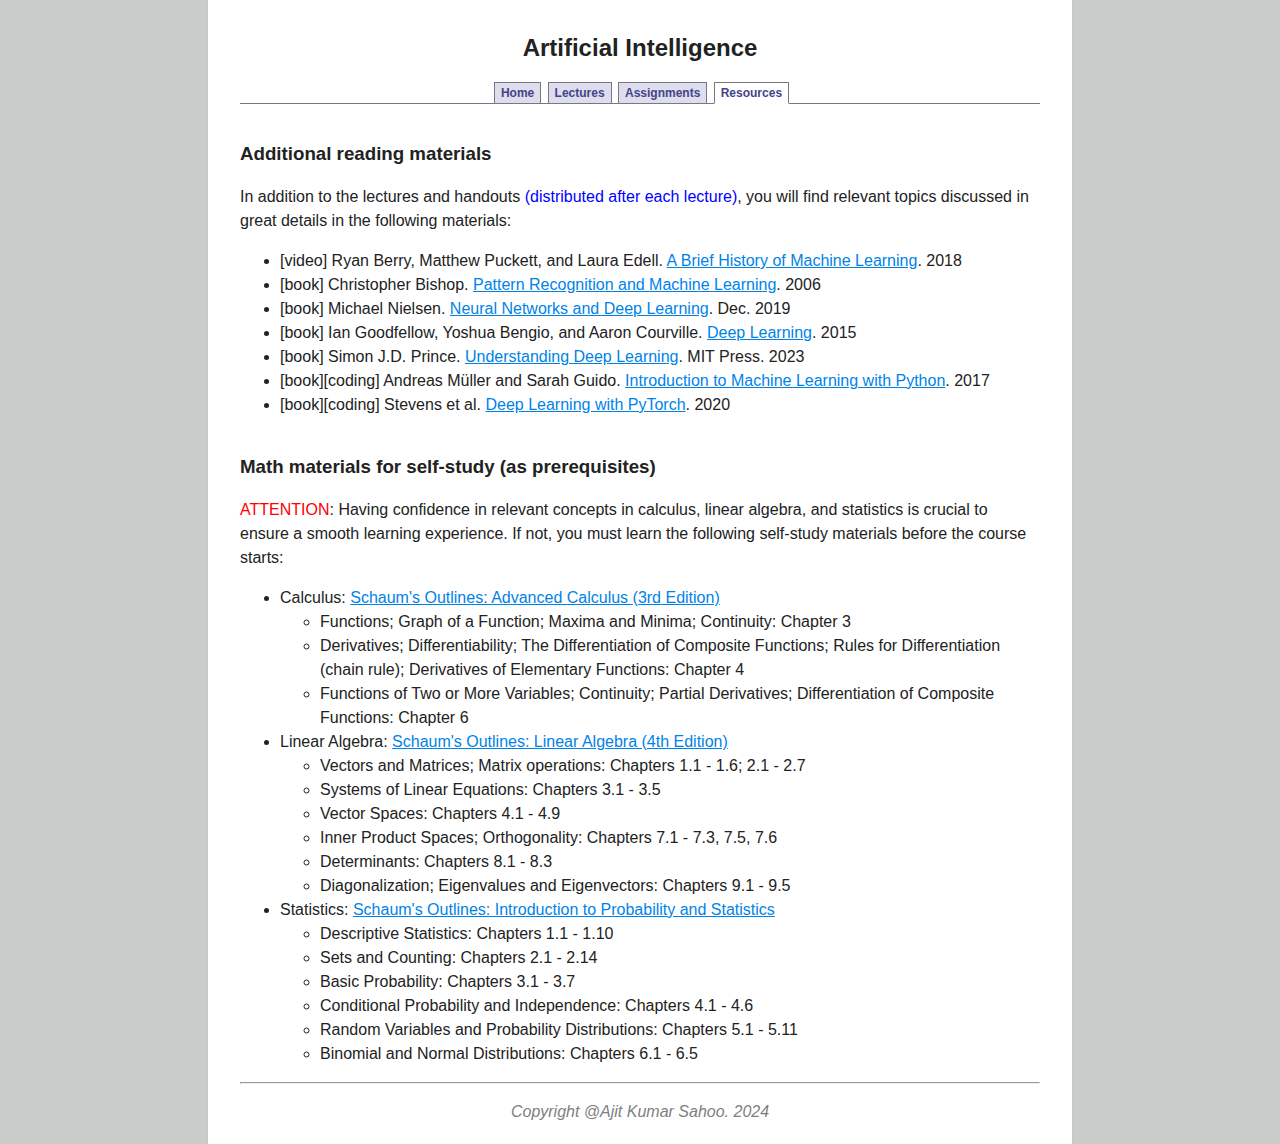
<file: new/resources.html>
<!DOCTYPE html>
<html lang="en">

<head>
    <meta charset="utf-8">
    <meta http-equiv="X-UA-Compatible" content="IE=edge">
    <title>Artificial Intelligence</title>
    <meta name="viewport" content="width=device-width, initial-scale=1.0" />
    <link rel="shortcut icon" type="image/png" href="images/fav.ico">
    <meta name="description" content="Course home for Artificial Intelligence">
    <link rel="stylesheet" href="main.css">
</head>

<body>

    <div id="navigation">
       <h2 style="text-align: center;">Artificial Intelligence</h2>
       <!--<h5> Artificial Intelligence</h5> -->
       <!-- <p style="color:gray; text-align: right; margin-top: 0cm;"><i>Artificial Intellgience</i> </p> -->

        <ul style="margin-left:0;text-align:center;">
            <li><a href="index.html">Home</a> </li>
            <li><a href="lectures.html">Lectures</a></li>
            <li><a href="assignments.html">Assignments</a> </li>
            <li><a id="current" href="resources.html">Resources</a></li>
        </ul>
    </div>


  <!--  <p style="margin-top: 1cm;"></p>
        <h3>Additional reading materials</h3> 
        <p>   </p>      -->

      <p style="margin-top: 1cm;"></p>
      <h3>Additional reading materials</h3>

      <p>
        In addition to the lectures and handouts <a style="color:blue;">(distributed after each lecture)</a>, you will find relevant topics discussed in great details in the following materials:
    </p>

    <ul>
        <li>
            [video] Ryan Berry, Matthew Puckett, and Laura Edell. <a href="https://www.youtube.com/watch?v=OPkgtQwckrg" target="_blank">A Brief History of Machine Learning</a>. 2018
        </li>

        <li>
            [book] Christopher Bishop. <a href="http://users.isr.ist.utl.pt/~wurmd/Livros/school/Bishop%20-%20Pattern%20Recognition%20And%20Machine%20Learning%20-%20Springer%20%202006.pdf" target="_blank">Pattern Recognition and Machine Learning</a>. 2006
        </li>

        <li>
            [book] Michael Nielsen. <a href="http://neuralnetworksanddeeplearning.com/" target="_blank">Neural Networks and Deep Learning</a>. Dec. 2019
        </li>

        <li>
            [book] Ian Goodfellow, Yoshua Bengio, and Aaron Courville. <a href="https://www.deeplearningbook.org/" target="_blank">Deep Learning</a>. 2015
        </li>

        <li>
            [book] Simon J.D. Prince. <a href="https://udlbook.github.io/udlbook/" target="_blank">Understanding Deep Learning</a>. MIT Press. 2023
        </li>

        <li>
            [book][coding] Andreas Müller and Sarah Guido. <a href="https://github.com/dlsucomet/MLResources/blob/master/books/%5BML%5D%20Introduction%20to%20Machine%20Learning%20with%20Python%20(2017).pdf" target="_blank">Introduction to Machine Learning with Python</a>. 2017
        </li>

        <li>
            [book][coding] Stevens et al. <a href="https://isip.piconepress.com/courses/temple/ece_4822/resources/books/Deep-Learning-with-PyTorch.pdf" target="_blank">Deep Learning with PyTorch</a>. 2020
        </li>

    </ul>


    <p style="margin-top: 1cm;"></p>
    <div id="math_materials">
        <h3>Math materials for self-study (as prerequisites)</h3>
        <a style="color: red">ATTENTION</a>: Having confidence in relevant concepts in calculus, linear algebra, and statistics is crucial to ensure a smooth learning experience. If not, you must learn the following self-study materials before the course starts:
        <ul>
            <li>
                Calculus: <a href="books/Calculus.pdf" target="_blank">Schaum's Outlines: Advanced Calculus (3rd Edition)</a>
                <ul>
                    <li>
                        Functions; Graph of a Function; Maxima and Minima; Continuity: Chapter 3
                    </li>
                    <li>
                        Derivatives; Differentiability; The Differentiation of Composite Functions; Rules for Differentiation (chain rule); Derivatives of Elementary Functions: Chapter 4
                    </li>
                    <li>
                        Functions of Two or More Variables; Continuity; Partial Derivatives; Differentiation of Composite Functions: Chapter 6
                    </li>
                </ul>
            </li>

            <li>
                Linear Algebra: <a href="books/Linear_algebra.pdf" target="_blank">Schaum's Outlines: Linear Algebra (4th Edition)</a>
                <ul>
                    <li>
                        Vectors and Matrices; Matrix operations: Chapters 1.1 - 1.6; 2.1 - 2.7
                    </li>
                    <li>
                        Systems of Linear Equations: Chapters 3.1 - 3.5
                    </li>
                    <li>
                        Vector Spaces: Chapters 4.1 - 4.9
                    </li>
                    <li>
                        Inner Product Spaces; Orthogonality: Chapters 7.1 - 7.3, 7.5, 7.6
                    </li>
                    <li>
                        Determinants: Chapters 8.1 - 8.3
                    </li>
                    <li>
                        Diagonalization; Eigenvalues and Eigenvectors: Chapters 9.1 - 9.5
                    </li>
                </ul>
            </li>

            <li>
                Statistics: <a href="books/Probability_and_statistics.pdf" target="_blank">Schaum's Outlines: Introduction to Probability and Statistics</a>
                <ul>
                    <li>
                        Descriptive Statistics: Chapters 1.1 - 1.10
                    </li>
                    <li>
                        Sets and Counting: Chapters 2.1 - 2.14
                    </li>
                    <li>
                        Basic Probability: Chapters 3.1 - 3.7
                    </li>
                    <li>
                        Conditional Probability and Independence: Chapters 4.1 - 4.6
                    </li>
                    <li>
                        Random Variables and Probability Distributions: Chapters 5.1 - 5.11
                    </li>
                    <li>
                        Binomial and Normal Distributions: Chapters 6.1 - 6.5
                    </li>
                </ul>
            </li>
        </ul>
    </div>

  <hr/>
    <p style="color:gray; text-align: center;"><i>Copyright @Ajit Kumar Sahoo. 2024</i> </p>

</body>

</html>
</file>
<file: new/main.css>
html {
    background: #CACCCC;
   /* background-image: url("background2.jpeg"); */
/* background-image: linear-gradient(270deg, rgb(230, 233, 233) 0%, rgb(216, 221, 221) 100%); */
    -webkit-font-smoothing: antialiased;
    overflow-y: scroll; 
}


body {
    background: #fff;
    box-shadow: 0 0 2px rgba(0, 0, 0, 0.06);
    color: #222;
    /*color: #545454;*/
    font-family: "Helvetica Neue", Helvetica, Arial, sans-serif;
    font-size: 16px;
    line-height: 1.5;
    margin: 0 auto;
    max-width: 800px;
    padding: 2em 2em 0.25em;
}

h1, h2, h3, h4, h5, h6 {
    color: #222;
    font-weight: 600;
    line-height: 1.3;
}

h2 {
    margin-top: 0em;
}



a {
    color: #0083e8;
}

b, strong {
    font-weight: 600;
}

samp {
    display: none;
}

img {
    animation: colorize 1s cubic-bezier(0, 0, .78, .36) 1;
    background: transparent;
    border: 10px solid rgba(0, 0, 0, 0.12);
    border-radius: 4px;
    display: block;
    margin: 1.3em auto;
    max-width: 95%;
}

@keyframes colorize {
    0% {
        -webkit-filter: grayscale(100%);
        filter: grayscale(100%);
    }
    100% {
        -webkit-filter: grayscale(0%);
        filter: grayscale(0%);
    }
}

table.center {
  margin-left: auto; 
  margin-right: auto;
}

#navigation H5 {
	DISPLAY: none
}
#navigation UL {
	BORDER-BOTTOM: #778 1px solid; PADDING-BOTTOM: 3px; PADDING-LEFT: 0px; PADDING-RIGHT: 0px; FONT: bold 12px Verdana, sans-serif; MARGIN-LEFT: 0px; PADDING-TOP: 3px
}
#navigation UL LI {
	LIST-STYLE-TYPE: none; MARGIN: 0px; DISPLAY: inline
}
#navigation UL LI A {
	BORDER-BOTTOM: medium none; BORDER-LEFT: #778 1px solid; PADDING-BOTTOM: 3px; PADDING-LEFT: 0.5em; PADDING-RIGHT: 0.5em; BACKGROUND: #dde; MARGIN-LEFT: 3px; BORDER-TOP: #778 1px solid; BORDER-RIGHT: #778 1px solid; TEXT-DECORATION: none; PADDING-TOP: 3px
}
#navigation UL LI A:link {
	COLOR: #448
}
#navigation UL LI A:visited {
	COLOR: #667
}
#navigation UL LI A:hover:link {
	BORDER-BOTTOM-COLOR: #227; BORDER-TOP-COLOR: #227; BACKGROUND: #aae; COLOR: #000; BORDER-RIGHT-COLOR: #227; BORDER-LEFT-COLOR: #227
}
#navigation UL LI A:hover:visited {
	BORDER-BOTTOM-COLOR: #227; BORDER-TOP-COLOR: #227; BACKGROUND: #aae; COLOR: #000; BORDER-RIGHT-COLOR: #227; BORDER-LEFT-COLOR: #227
}
#navigation UL LI A#current {
	BORDER-BOTTOM: white 1px solid; BACKGROUND: white
}
</file>
